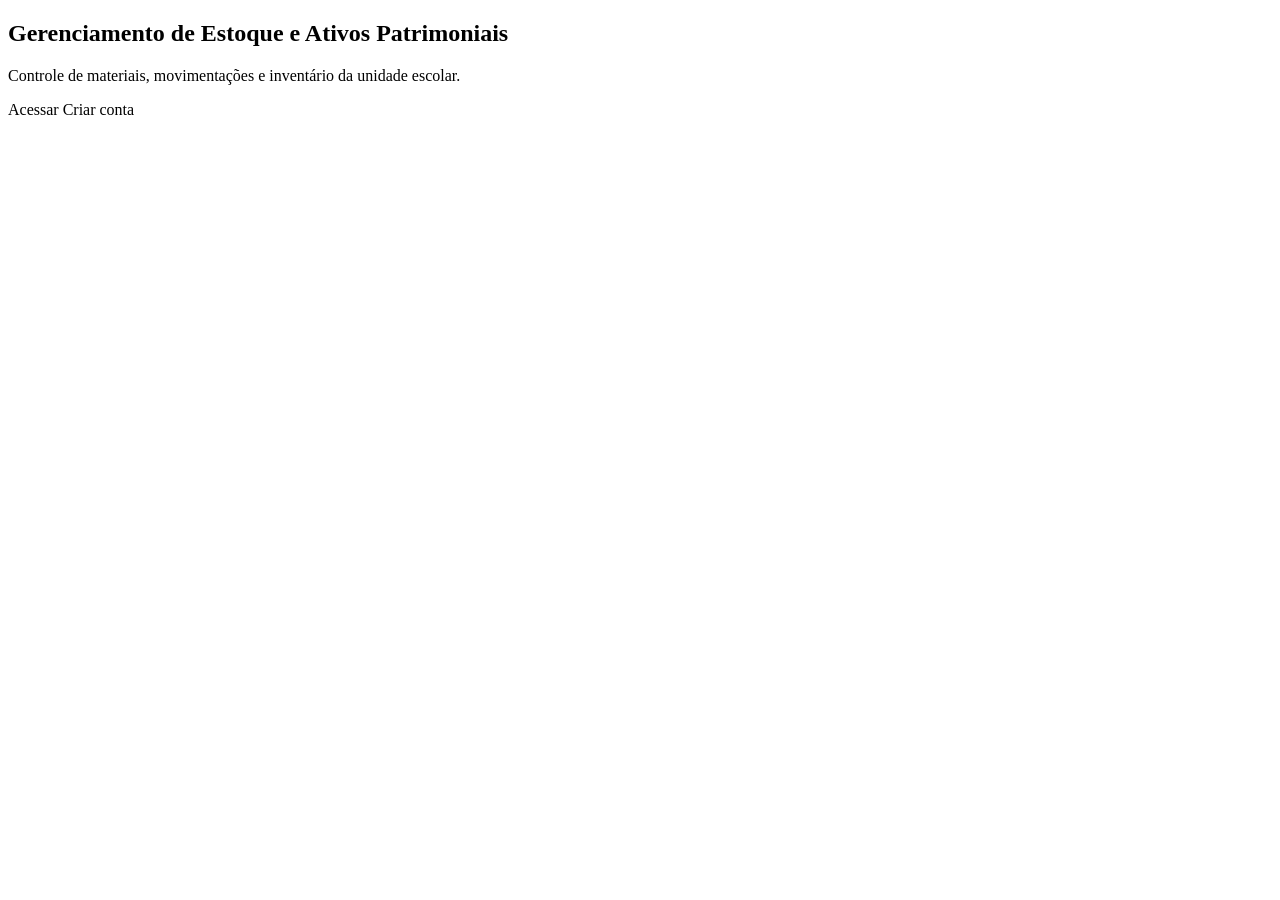
<file: atividade_senai/gerenciamento-estoque/src/main/resources/templates/index.html>
<!DOCTYPE html>
<html lang="pt-br" xmlns:th="<http://www.thymeleaf.org>">
<head>
    <meta charset="UTF-8">
    <meta name="viewport" content="width=device-width, initial-scale=1.0">
    <title>Início | Sistema de Estoque e Patrimônio</title>
    <link rel="stylesheet" th:href="@{/css/style.css}"/>

</head>
<body>
    <div th:include="~{fragments/header :: header}"></div>
    <main class="senai-main">
        <section class="senai-hero">
            <div class="senai-shell">
                <h1 class="senai-title">Gerenciamento de Estoque e Ativos Patrimoniais</h1>
                <p class="senai-subtitle">
                Controle de materiais, movimentações e inventário da unidade escolar.
                </p>
                <a class="senai-button" th:href="@{/login}">Acessar</a>
                <a class="senai-link" th:href="@{/cadastro}">Criar conta</a>
            </div>
        </section>
    </main>
    <div th:include="~{fragments/footer :: footer}"></div>
</body>
</html>
</file>
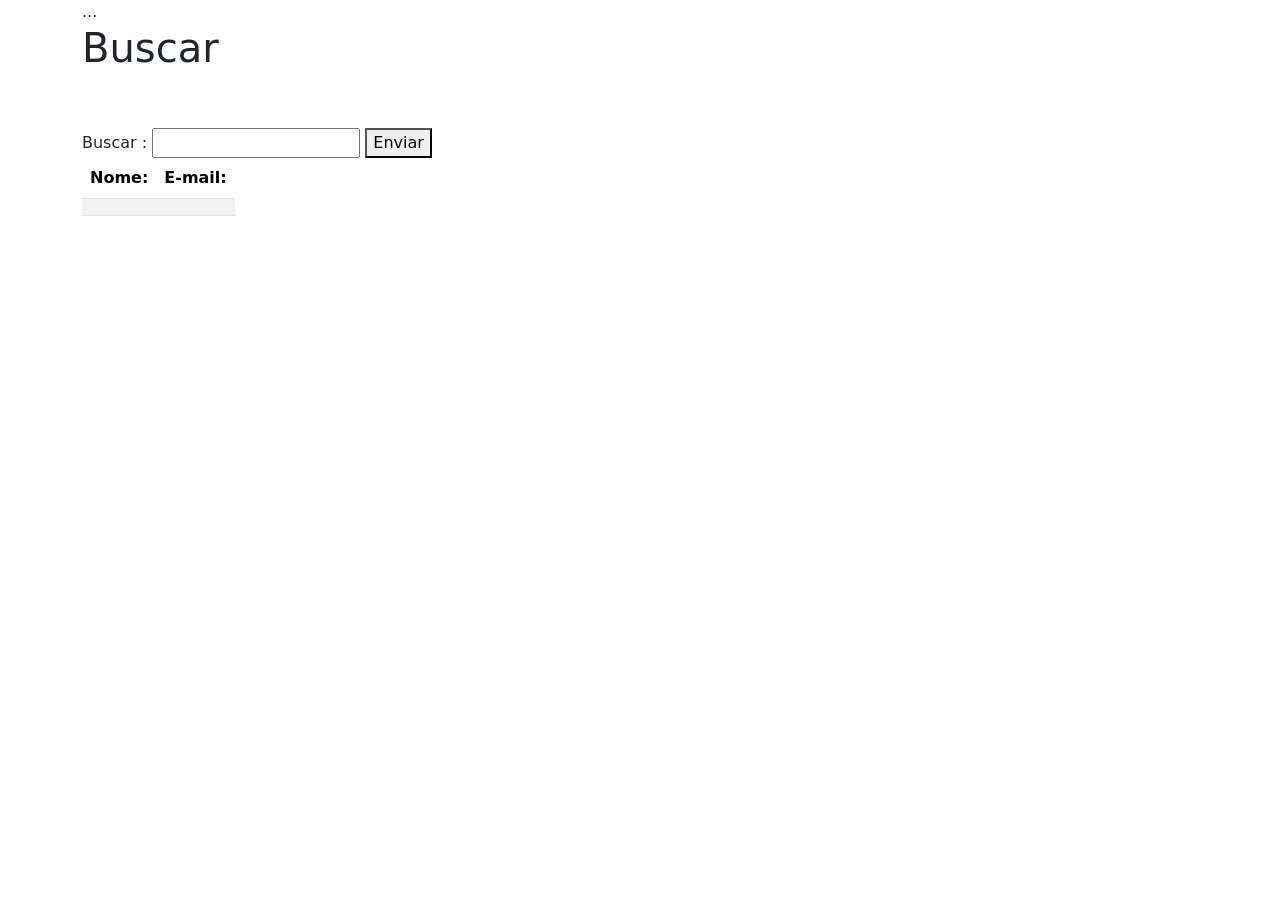
<file: SpringBoot/rh/src/main/resources/templates/index.html>
<!doctype html>
<html lang=”pt-br” xmlns:th="http://thymeleaf.org">

<head>
    <!-- Required meta tags -->
    <meta charset="utf-8">
    <meta name="viewport" content="width=device-width, initial-scale=1">
    <!-- Bootstrap CSS -->
    <link href="https://cdn.jsdelivr.net/npm/bootstrap@5.1.3/dist/css/bootstrap.min.css" rel="stylesheet">
    <title>Buscar</title>
</head>

<body>
    <div class="container">
        <div th:insert="~{fragmentos/header :: header}"><!-- barra de menu -->...</div>
        <h1>Buscar</h1>
        <span th:text="${msg}"></span>
        <br>
        <br>
        <form method="post">
            Buscar : <input type="text" name="buscar" id="buscar">
            <button type="submit">Enviar</button>
        </form>
        <div th:if="${#objects.nullSafe(funcionarios, default)}">
            <table class="table table-hover table-responsive w-auto table-striped">
                <thead>
                    <tr>
                        <th scope="col">Nome:</th>
                        <th scope="col">E-mail:</th>
                    </tr>
                </thead>
                <tbody>
                    <tr th:each="funcionario : ${funcionarios}">
                        <td><span th:text="${funcionario.nome}"></span></td>
                        <td><span th:text="${funcionario.email}"></span></td>
                    </tr>
                </tbody>
            </table>
        </div>
    </div>
</body>

</html>
</file>
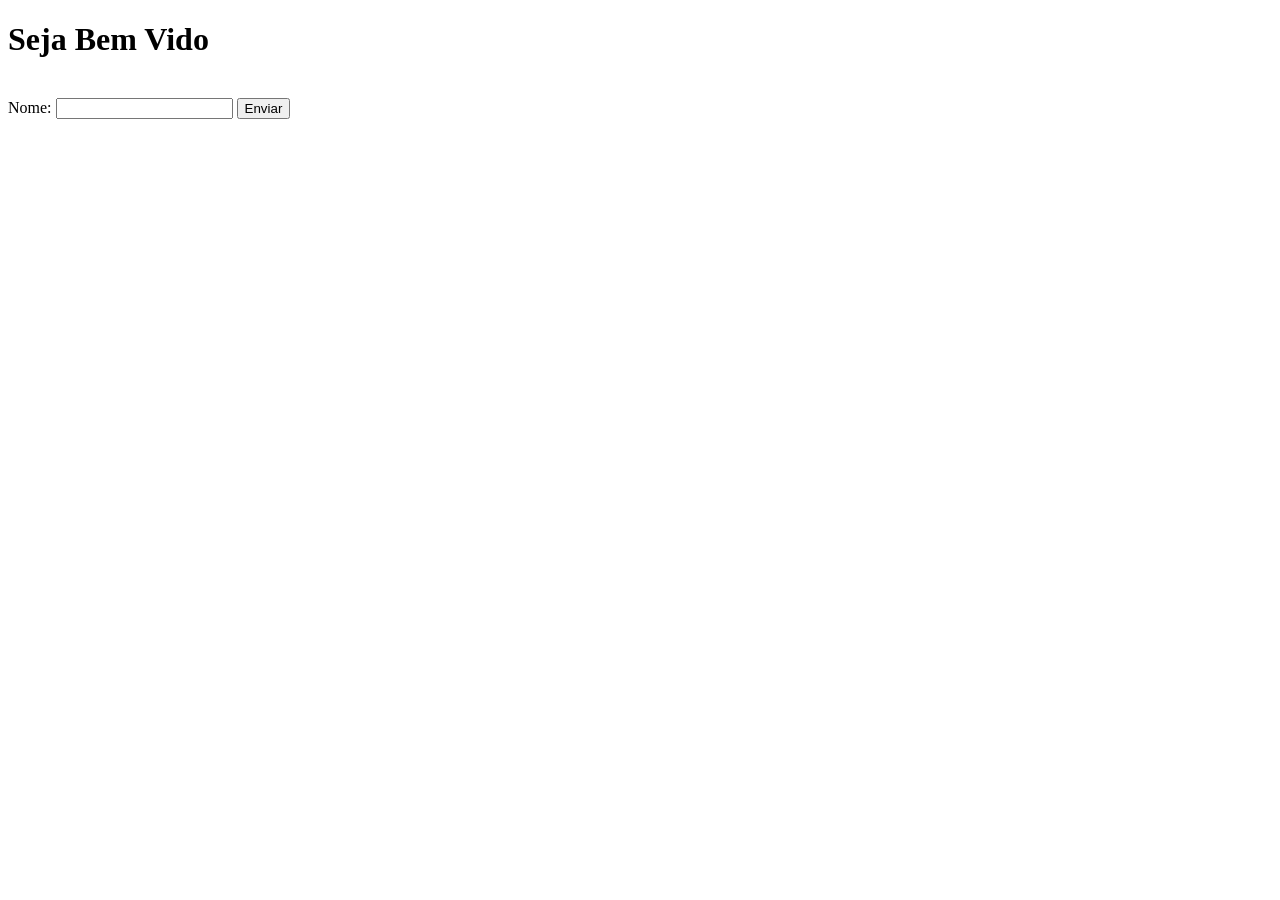
<file: SpringBoot/teste_thymeleaf/src/main/resources/templates/index.html>
<!DOCTYPE html>
<!-- incluir o thymeleaf -->
<html lang="en" xmlns:th=http://thymeleaf.org>
<head>
    <meta charset="UTF-8">
    <meta name="viewport" content="width=device-width, initial-scale=1.0">
    <title>Teste thymeleaf</title>
</head>
<body>
    <!-- inserir a nav bar -->
     <div th:insert="~{fragmentos/header :: header}"></div>
    <h1>Seja Bem Vido</h1>
    <span th:text="${msg}"></span>

    <br>
    <form action="/home" method="post">
        Nome: <input type="text" name="nome" id="nome">
        <button type="submit">Enviar</button>

    </form>
    
</body>
</html>
</file>
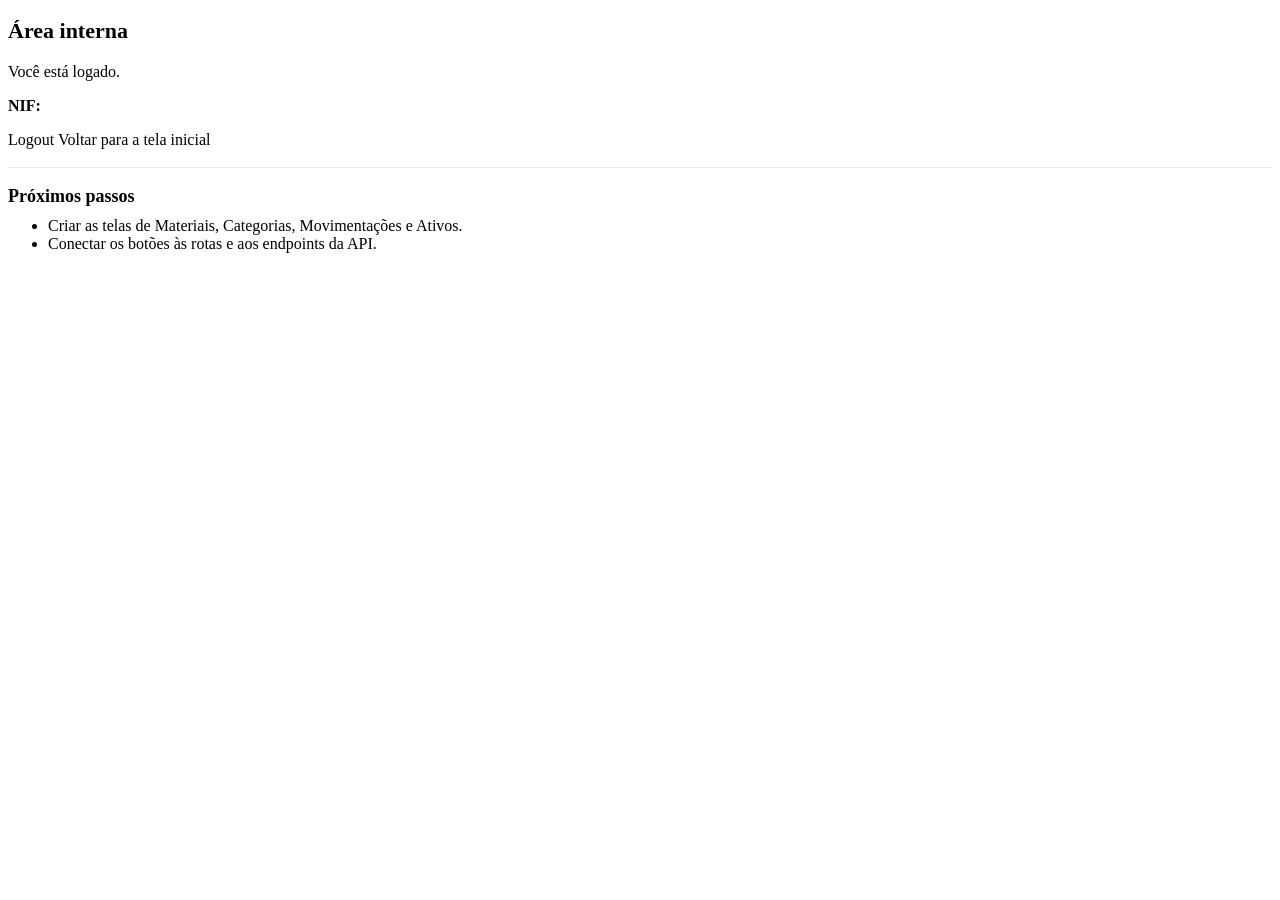
<file: atividade_senai/gerenciamento-estoque/src/main/resources/templates/app/index.html>
<!DOCTYPE html>
<html lang="pt-br" xmlns:th="<http://www.thymeleaf.org>">
	<head>
		<meta charset="UTF-8"/>
		<meta name="viewport" content="width=device-width, initial-scale=1.0"/>
		<title>Área Interna | Sistema de Estoque e Patrimônio</title>
		<link rel="stylesheet" th:href="@{/css/style.css}"/>
	</head>
	<body>
		<div th:include="~{fragments/header :: header}"></div>

		<main class="senai-main">
			<section class="senai-hero">
				<div class="senai-shell" style="justify-content:center;">
					<div class="senai-card" style="width: 100%;">
						<h1 class="senai-title" style="font-size: 22px;">Área interna</h1>
						<p class="senai-subtitle" style="margin-top: 6px;">Você está logado.</p>

						<p style="margin: 12px 0 0;" th:if="${nif}">
							<strong>NIF:</strong> <span th:text="${nif}"></span>
						</p>

						<div class="senai-actions" style="margin-top: 16px;">
							<a class="senai-button" th:href="@{/logout}">Logout</a>
							<a class="senai-link" th:href="@{/}">Voltar para a tela inicial</a>
						</div>

						<hr style="margin: 18px 0; border: 0; border-top: 1px solid #E5E7EB;"/>

						<h2 style="margin: 0; font-size: 18px;">Próximos passos</h2>
						<ul style="margin: 10px 0 0;">
							<li>Criar as telas de Materiais, Categorias, Movimentações e Ativos.</li>
							<li>Conectar os botões às rotas e aos endpoints da API.</li>
						</ul>
					</div>
				</div>
			</section>
		</main>

		<div th:include="~{fragments/footer :: footer}"></div>
	</body>
</html>

<aside>
</file>
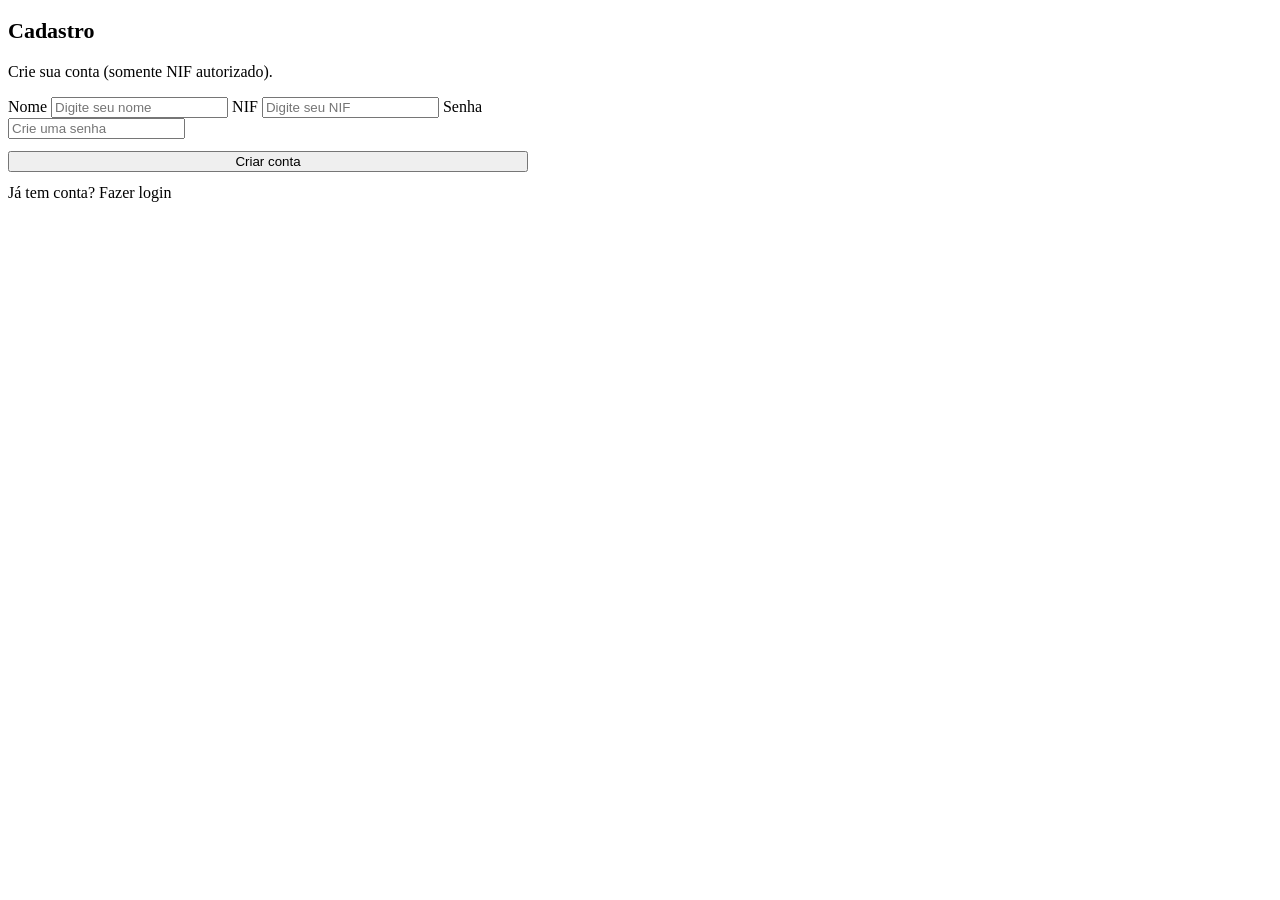
<file: atividade_senai/gerenciamento-estoque/src/main/resources/templates/auth/cadastro.html>
<!DOCTYPE html>
<html lang="pt-br" xmlns:th="<http://www.thymeleaf.org>">
	<head>
		<meta charset="UTF-8"/>
		<meta name="viewport" content="width=device-width, initial-scale=1.0"/>
		<title>Cadastro | Sistema de Estoque e Patrimônio</title>
		<link rel="stylesheet" th:href="@{/css/style.css}"/>
	</head>
	<body>
		<div th:include="~{fragments/header :: header}"></div>

		<main class="senai-main">
			<section class="senai-hero">
				<div class="senai-shell" style="justify-content:center;">
					<div class="senai-card" style="width: 100%; max-width: 520px;">
						<h1 class="senai-title" style="font-size: 22px;">Cadastro</h1>
						<p class="senai-subtitle" style="margin-top: 6px;">Crie sua conta (somente NIF autorizado).</p>

						<div th:if="${erro}" class="senai-alert senai-alert-error" role="alert">
							<p th:text="${erro}"></p>
						</div>

						<div th:if="${sucesso}" class="senai-alert senai-alert-success" role="status">
							<p th:text="${sucesso}"></p>
						</div>

						<form th:action="@{/cadastro}" method="post" class="senai-form" autocomplete="on">
							<label class="senai-label" for="nome">Nome</label>
							<input class="senai-input" type="text" id="nome" name="nome" placeholder="Digite seu nome" required maxlength="120"/>

							<label class="senai-label" for="nif">NIF</label>
							<input class="senai-input" type="text" id="nif" name="nif" placeholder="Digite seu NIF" required maxlength="20"/>

							<label class="senai-label" for="senha">Senha</label>
							<input class="senai-input" type="password" id="senha" name="senha" placeholder="Crie uma senha" required minlength="4"/>

							<button class="senai-button" type="submit" style="width:100%; margin-top: 12px;">Criar conta</button>
						</form>

						<p style="margin: 12px 0 0;">
							Já tem conta?
							<a class="senai-link" th:href="@{/login}">Fazer login</a>
						</p>
					</div>
				</div>
			</section>
		</main>

		<div th:include="~{fragments/footer :: footer}"></div>
	</body>
</html>
</file>
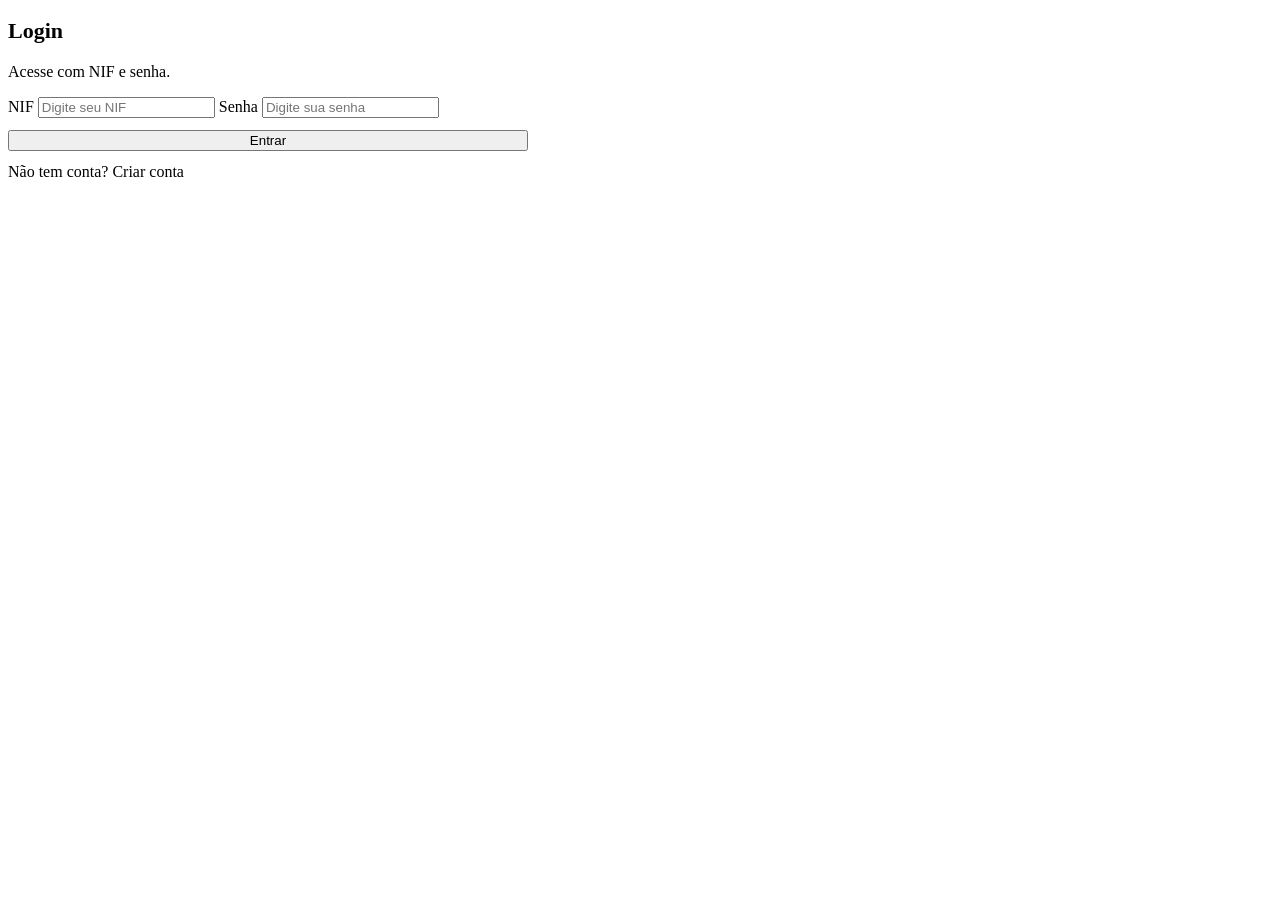
<file: atividade_senai/gerenciamento-estoque/src/main/resources/templates/auth/login.html>
<!DOCTYPE html>
<html lang="pt-br" xmlns:th="<http://www.thymeleaf.org>">
	<head>
		<meta charset="UTF-8"/>
		<meta name="viewport" content="width=device-width, initial-scale=1.0"/>
		<title>Login | Sistema de Estoque e Patrimônio</title>
		<link rel="stylesheet" th:href="@{/css/style.css}"/>
	</head>
	<body>
		<div th:include="~{fragments/header :: header}"></div>

		<main class="senai-main">
			<section class="senai-hero">
				<div class="senai-shell" style="justify-content:center;">
					<div class="senai-card" style="width: 100%; max-width: 520px;">
						<h1 class="senai-title" style="font-size: 22px;">Login</h1>
						<p class="senai-subtitle" style="margin-top: 6px;">Acesse com NIF e senha.</p>

						<div th:if="${erro}" class="senai-alert senai-alert-error" role="alert">
							<p th:text="${erro}"></p>
						</div>

						<div th:if="${sucesso}" class="senai-alert senai-alert-success" role="status">
							<p th:text="${sucesso}"></p>
						</div>

						<form th:action="@{/login}" method="post" class="senai-form" autocomplete="on">
							<label class="senai-label" for="nif">NIF</label>
							<input class="senai-input" type="text" id="nif" name="nif" placeholder="Digite seu NIF" required maxlength="20"/>

							<label class="senai-label" for="senha">Senha</label>
							<input class="senai-input" type="password" id="senha" name="senha" placeholder="Digite sua senha" required/>

							<button class="senai-button" type="submit" style="width:100%; margin-top: 12px;">Entrar</button>
						</form>

						<p style="margin: 12px 0 0;">
							Não tem conta?
							<a class="senai-link" th:href="@{/cadastro}">Criar conta</a>
						</p>
					</div>
				</div>
			</section>
		</main>

		<div th:include="~{fragments/footer :: footer}"></div>
	</body>
</html>
</file>
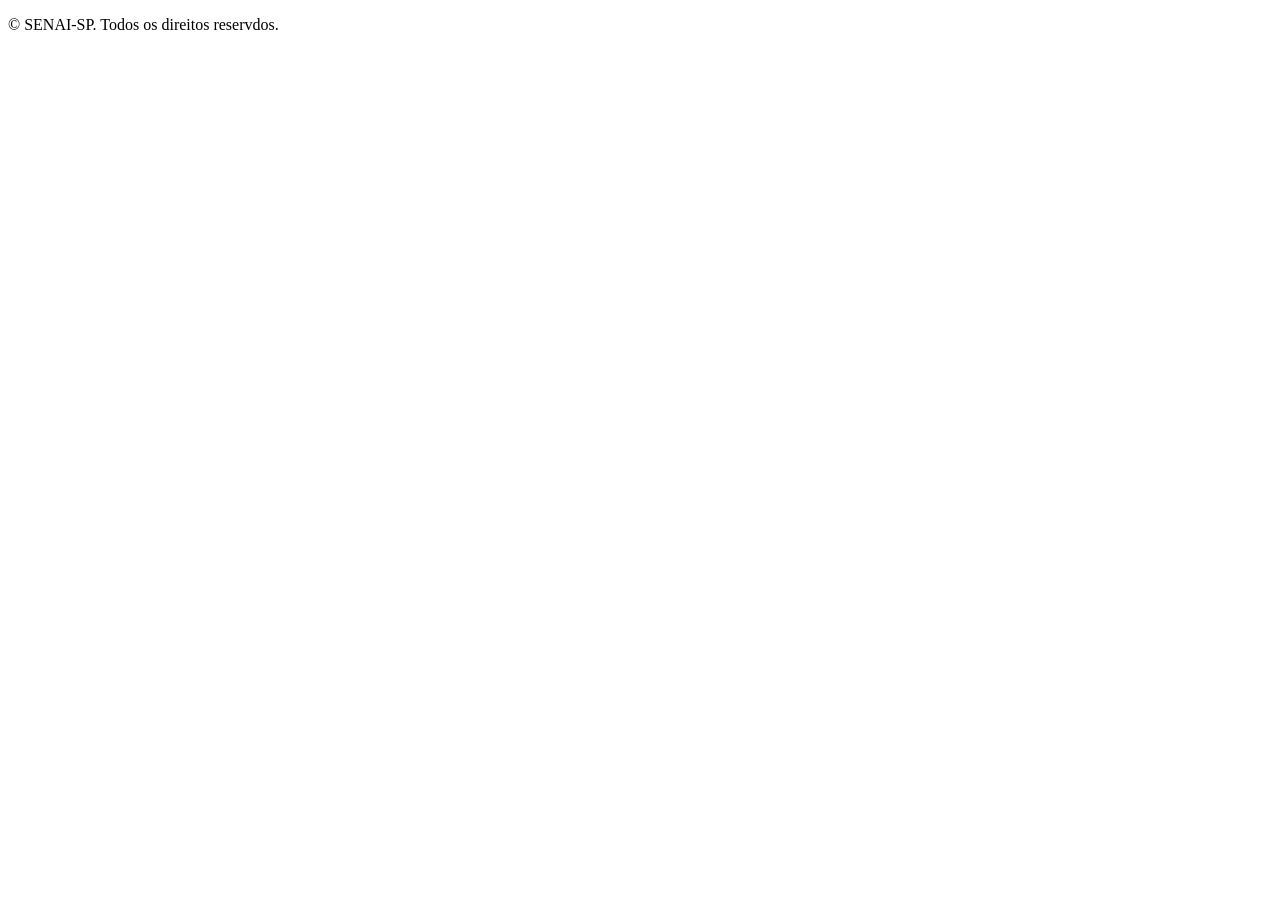
<file: atividade_senai/gerenciamento-estoque/src/main/resources/templates/fragments/footer.html>
<!DOCTYPE html>
<html lang="pt-br">
<head>
    <meta charset="UTF-8">
    <meta name="viewport" content="width=device-width, initial-scale=1.0">
    <title>Document</title>
</head>
<body>
    <footer th:fragment="footer" class="senai-footer">
        <div class="senai-shell">
            <p class="senai-footer-text">© <span th:text="${#dates.format(#dates.createNow(), 'yyyy')}"></span>
            SENAI-SP. Todos os direitos reservdos.</p>
        </div>
    </footer>
</body>
</html>
</file>
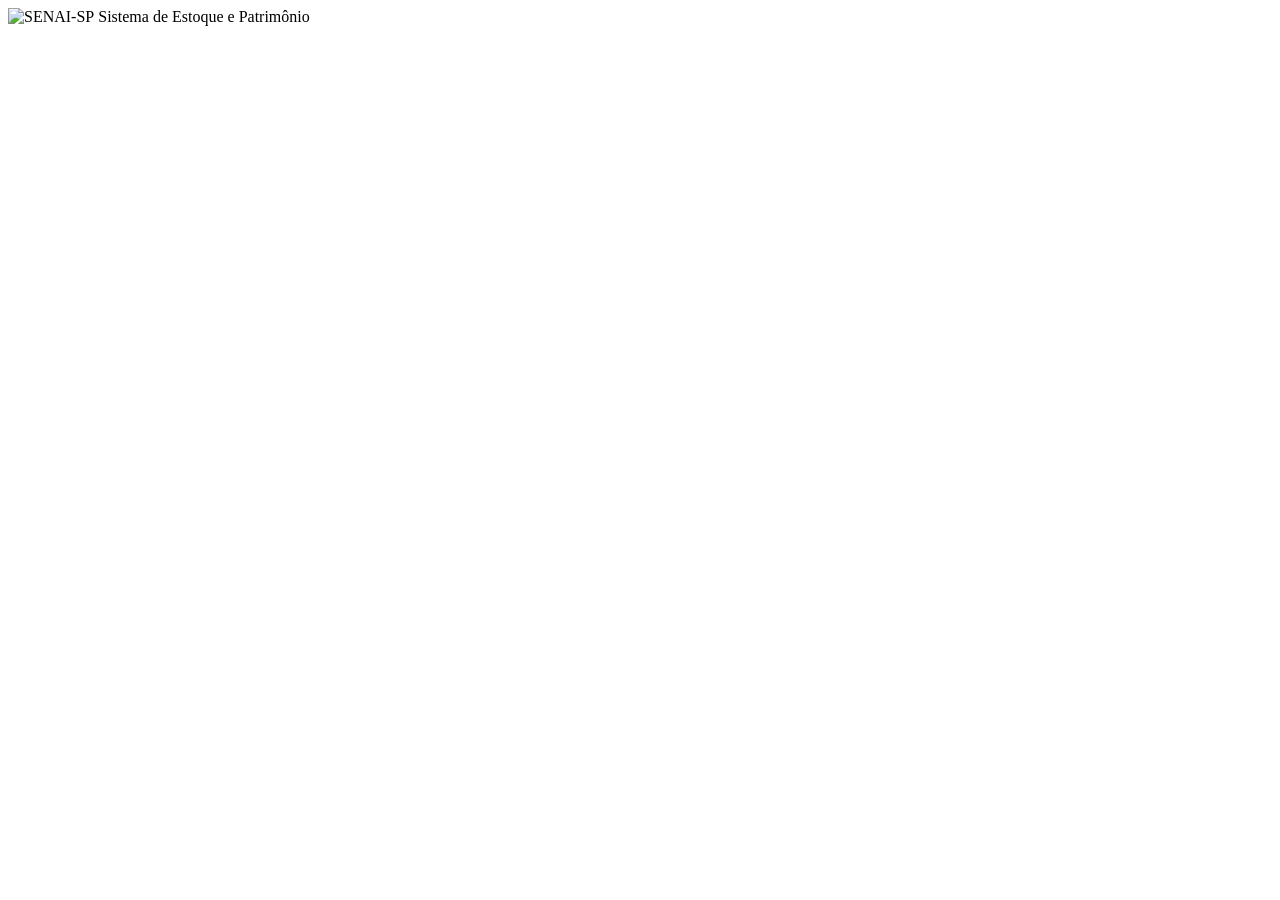
<file: atividade_senai/gerenciamento-estoque/src/main/resources/templates/fragments/header.html>
<!DOCTYPE html>
<html lang="bt-pr">
<head>
    <meta charset="UTF-8">
    <meta name="viewport" content="width=device-width, initial-scale=1.0">
    <title>header</title>
</head>
<body>
    <header th:fragment="header" class="senai-header">
        <div class="senai-shell" th:href="@{/}">
            <a class="senai-brand" th:href="@{/}">
                <img class="senai-logo" th:src="@{/img/senai.png}" alt="SENAI-SP"/>
                    <span class="senai-brand-text">Sistema de Estoque e Patrimônio</span>
            </a>
            <nav class="senai-nav" aria-label="Navegação Principal">
                <a class="senai-link" th:href="@{/cadastro}"></a>
                <a class="senai-button" th:href="@{/login}"></a>
            </nav>
        </div>
    </header>
</body>
</html>
</file>
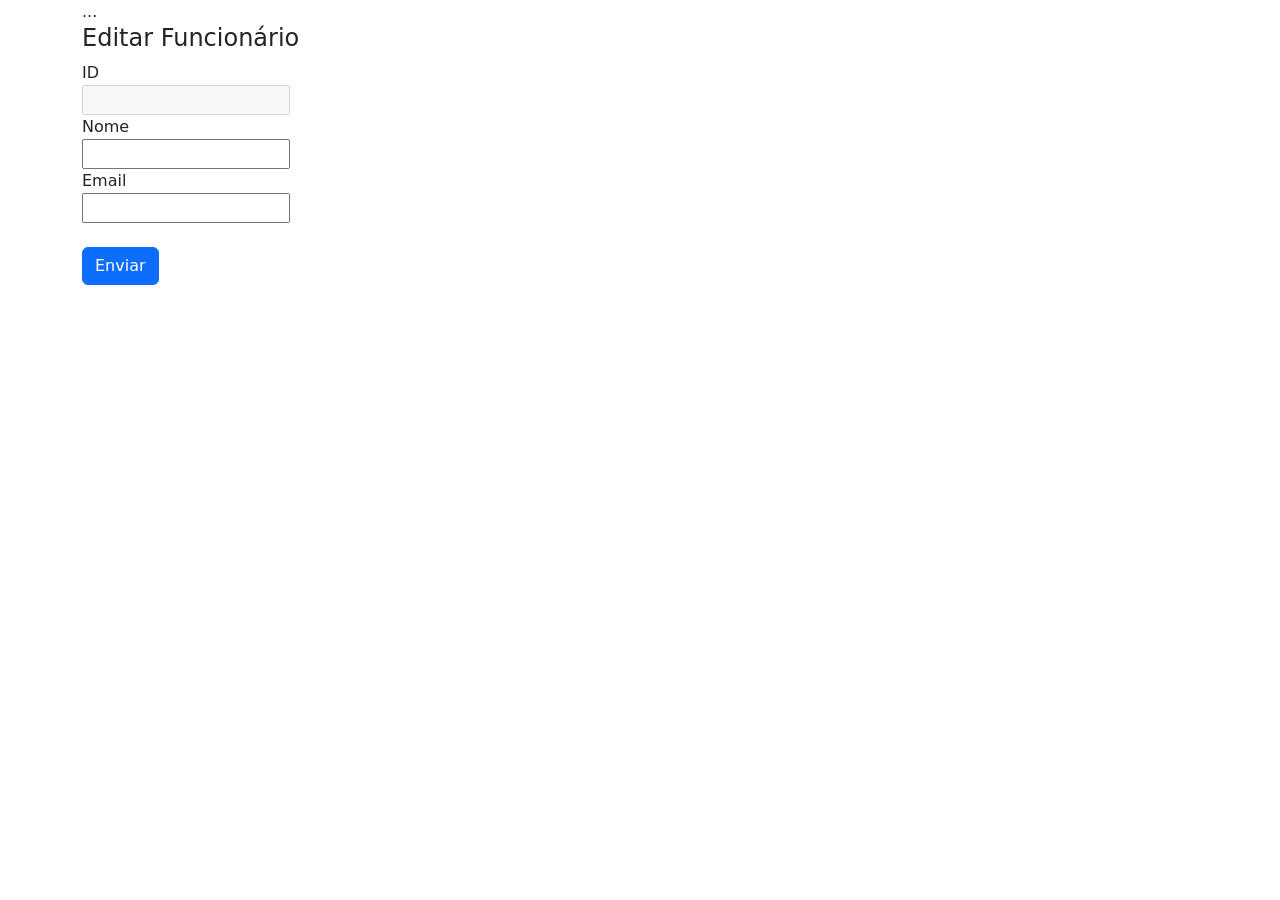
<file: SpringBoot/rh/src/main/resources/templates/funcionario/editarfuncionario.html>
<!doctype html>
<html lang=”pt-br” xmlns:th="http://thymeleaf.org">

<head>
    <!-- Required meta tags -->
    <meta charset="utf-8">
    <meta name="viewport" content="width=device-width, initial-scale=1">
    <!-- Bootstrap CSS -->
    <link href="https://cdn.jsdelivr.net/npm/bootstrap@5.1.3/dist/css/bootstrap.min.css" rel="stylesheet">
    <title>Funcionario</title>
</head>

<body>
    <div class="container">
        <div th:insert="~{fragmentos/header :: header}"><!-- barra de menu -->...</div>
        <h4>Editar Funcionário</h4>
        <form method="post">
            <div class="form-group" th:each="funcionario : ${funcionario}">
                <label>ID</label> <br> <input type="text" name="nome" id="id" th:value="${funcionario.id}"
                    disabled="true"> <br> <label>Nome</label>
                <br> <input type="text" name="nome" id="nome" th:value="${funcionario.nome}"> <br> <label>Email

                </label> <br> <input type="text" name="email" id="email" th:value="${funcionario.email}"> <br>

                <br>
            </div>
            <button type="submit" class="btn btn-primary">Enviar</button>
        </form>
    </div>
</body>

</html>
</file>
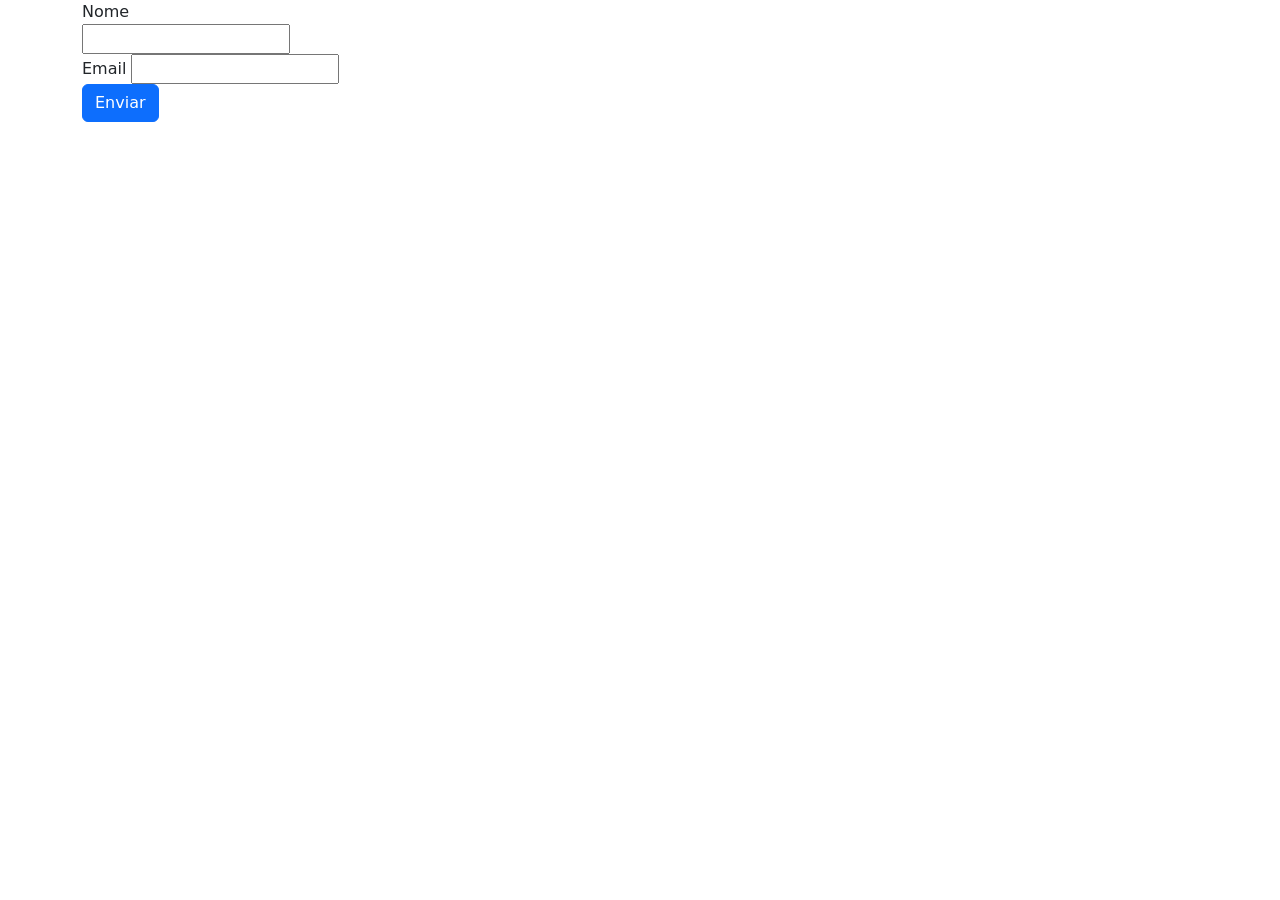
<file: SpringBoot/rh/src/main/resources/templates/funcionario/funcionario.html>
<!DOCTYPE html>
<html lang="pt-br" xmlns:th="http://thymeleaf.org">

<head>
    <meta charset="UTF-8">
    <meta name="viewport" content="width=device-width, initial-scale=1.0">
    <title>Cadastro Funcionários</title>
    <!-- link para o bootStrap -->
    <link rel="stylesheet" href="https://cdn.jsdelivr.net/npm/bootstrap@5.1.3/dist/css/bootstrap.min.css">
</head>

<body>
    <div class="container">
        <!-- navBar -->
        <div></div>
        <form method="post">
            <div class="form-group">
                <label for="">Nome</label>
                <br>
                <input type="text" name="nome" id="nome">
                <br>
                <label for="">Email</label>
                <input type="email" name="email" id="email">
                <br>
            </div>
            <button type="submit" class="btn btn-primary">Enviar</button>

        </form>
    </div>

</body>

</html>
</file>
